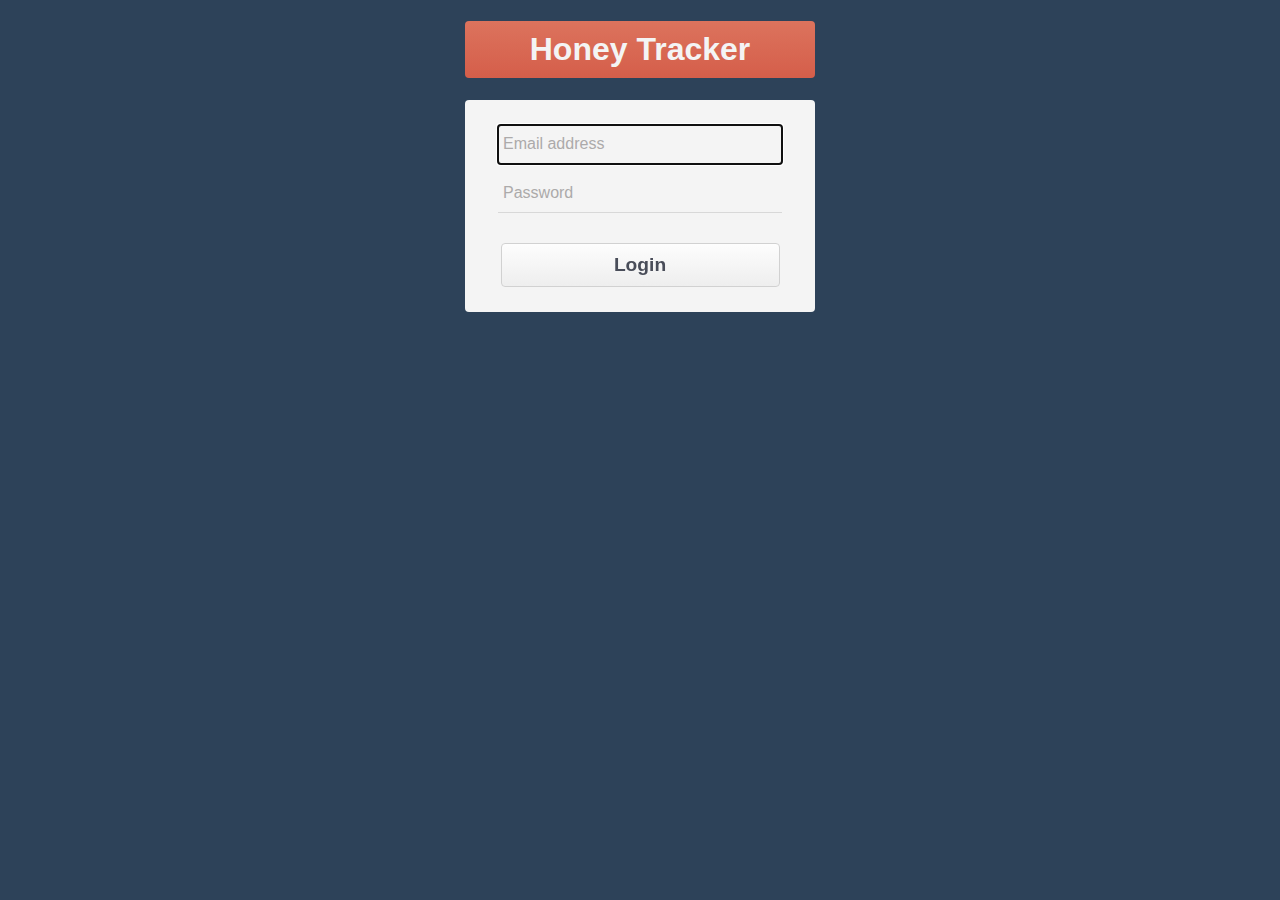
<file: index.html>
<!--
 - Name        : index.html
 - Author      : Isaac Vander Sluis and Mark Anderton
 - Description : Login page for accessing Honey Tracker XML database
 -->

<!DOCTYPE html>
<html lang="en">
<head>
  <meta charset="UTF-8">
  <meta name="viewport" content="width=device-width, initial-scale=1.0">
  <meta http-equiv="X-UA-Compatible" content="ie=edge">
  <title>Honey Tracker | Login</title>
  <link rel="stylesheet" href="style.css">
</head>
<script src="https://code.jquery.com/jquery-1.12.4.min.js" integrity="sha256-ZosEbRLbNQzLpnKIkEdrPv7lOy9C27hHQ+Xp8a4MxAQ=" crossorigin="anonymous"></script>
<body>
  <section class="content">
    <form>
      <h1>Honey Tracker</h1>
     <!-- user credentials input from -->
      <section class="form">
        <input type="email" id="userid" name="email" class="textbox" placeholder="Email address" autofocus><!-- email input -->
        <input type="password" id="pwd" name="password" class="textbox" placeholder="Password"><!-- password input -->
        <input type="button" id="log" value="Login"><!-- submit button input -->
      </section>
    </form>
  </section>
 <script>
    $(document).ready(function(){
   var xml;
   // When user clicks login button (#log), 
  $('#log').click(function(){
        // Opens passwords.xml
       $.get('passwords.xml', null, function (data, textStatus) {
           xml=data;  
            $(xml).find('user').each( function(){
                var item = $(this);

                if(item.find('name').text()==$('#userid').val() && item.find('password').text()==sha256($('#pwd').val()))
                {
                    window.location.href= "search.html";
                }
           });
        });
    });
});
</script>
  <script src="script.js"></script>
 <script src="sha.js"></script>
</body>
</html>
</file>
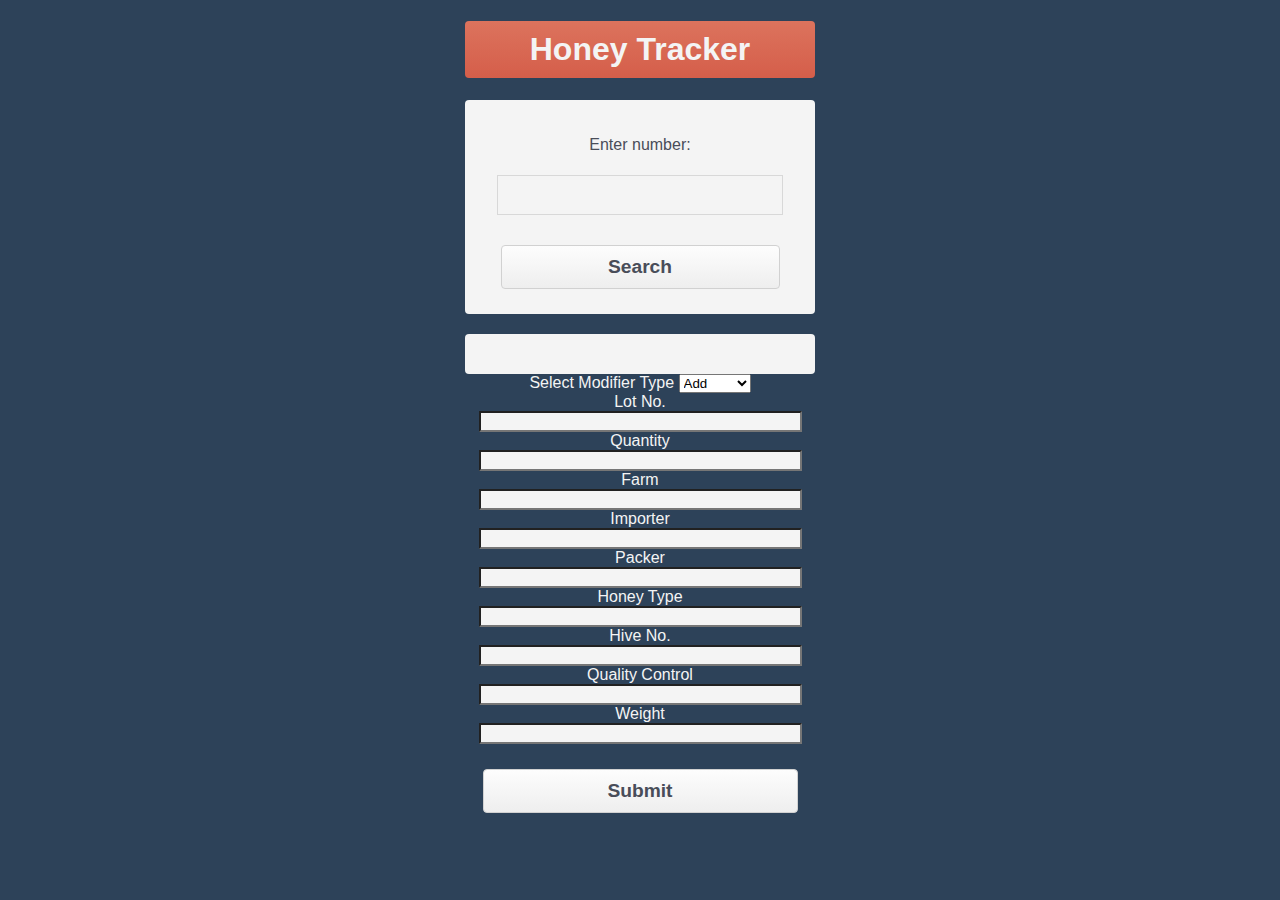
<file: search.html>
<!--
 - Name        : search.html
 - Author      : Isaac Vander Sluis and Mark Anderton
 - Description : Page for searching Honey Tracker XML database. index.html directs here
 -->

<!DOCTYPE html>
<html lang="en">
  <head>
    <meta charset="UTF-8">
    <meta name="viewport" content="width=device-width, initial-scale=1.0">
    <meta http-equiv="X-UA-Compatible" content="ie=edge">
    <title>Honey Tracker | Search</title>
    <link rel="stylesheet" href="style.css">
    <script src="https://code.jquery.com/jquery-1.12.4.min.js" integrity="sha256-ZosEbRLbNQzLpnKIkEdrPv7lOy9C27hHQ+Xp8a4MxAQ=" crossorigin="anonymous"></script>
  </head>
  <body>
    <section class="content">
      <form>
        <h1>Honey Tracker</h1>
        <section class="form">
          <p>Enter number:</p>
          <input id="searchbox" type="number" name="number" class="textbox">
          <input id="searchbutton" type="button" onclick="" value="Search">
        </section>
      </form>
      <div id="result"></div>
      <div id="table"></div>
      <form id="cud">
        <!--Dropdown menu: Add/Update/Remove-->
        <label for="modifierType">Select Modifier Type</label>
        <select id="modifierType" name="modifierType">
          <option value="Add">Add</option>
          <option value="Update">Update</option>
          <option value="Remove">Remove</option>
        </select>
        <br>
        <!--Form: Add information needed-->  
        <label for="lotNumber">Lot No.</label>
        <input type="text" id="lotNumber" name="lotNumber">
        <label for="quantity">Quantity</label>
        <input type="text" id="quantity" name="quantity">
        <label for="farmName">Farm</label>
        <input type="text" id="farmName" name="farmName">
        <label for="importer">Importer</label>
        <input type="text" id="importer" name="importer">
        <label for="packer">Packer</label>
        <input type="text" id="packer" name="packer">
        <label for="honeyType">Honey Type</label>
        <input type="text" id="honeyType" name="honeyType">
        <label for="hiveNumber">Hive No.</label>
        <input type="text" id="hiveNumber" name="hiveNumber">
        <label for="qualityControl">Quality Control</label>
        <input type="text" id="qualityControl" name="qualityControl">
        <label for="weight">Weight</label>
        <input type="text" id="weight" name="weight">
        <!--Button: Do stuff-->
        <input type="button" id="submit" value="Submit">
      </form>
    </section>
    <script src="script.js"></script>
    <script>
$(document).ready(function() {
    var xml;
    // Create list of attributes we are looking for when we search
    var attributes = ['Number', 'Quantity', 'Farm', 'Importer', 'Packer',
        'Honey Type', 'Hive Number', 'Quality Control', 'Weight'
    ];
    
    /* Function seraches the XML database to return information about the lot with the corresponding lot number */
    
    $.get('pots.xml', null, function(data, textStatus) {
        var found = false;
        xml = data;
        // When user clicks login button (#log), 
        $('#searchbutton').click(function() {
            // Opens pots.xml

            var values = [];
            $(xml).find('lots').find('lot').each(function() {
                var item = $(this);
                // If lot with matching number is found
                if (item.find('number').text() == $('#searchbox').val()) {
                    // Set found to true
                    found = true;
                    // Append the data to the values array
                    item.children().each(function() {
                        values.push($(this).text());
                    });
                    // Add the data to the DOM using HTML table
                    var html = `<table>`;
                    for (i = 0; i < attributes.length; i++) {
                        html += `<tr><th>${attributes[i]}:</th><td>${values[i]}</td></tr>`;
                    }
                    html += `</table>`;
                    $('#result').append(html);
                }
            });
            // If no lot matching the number is found, print the table
            if (found == false) {
                displayResult();
            }
        });
               
        /* Function seraches the adds, updates and removes from the XML database according to the users inputs */

        $('#submit').click(function() {
            var modification = document.getElementById("modifierType").value;
            //Modify database depending on modification type
            switch (modification) {
                case "Add":
                    //Add a lot to the database, based on the users inputs                    
                    $(xml).find('lots').append("<lot><number>" + $('#lotNumber').val() + "</number><quantity>" + $('#quantity').val() + "</quantity><farm>" + $('#farmName').val() + "</farm><importer>" + $('#importer').val() + "</importer><packer>" + $('#packer').val() + "</packer><honeyType>" + $('#honeyType').val() + "</honeyType><hiveNumber>" + $('#hiveNumber').val() + "</hiveNumber><qualityControl>" + $('#qualityControl').val() + "</qualityControl><weight>" + $('#weight').val() + "</weight></lot>");;
                    //Alert the user that the lot has been added
                    window.alert("Lot has been added");
                    break;
                case "Update":
                    //serach xml for the lot with the correct number
                    $(xml).find('lots').find('lot').each(function() {
                        var item = $(this);
                        if (item.find('number').text() == $('#lotNumber').val()) {
                            //Find out which inputs the user has given,
                            //Inputs the user has not given will not be changed
                            var quantity = item.find('quantity').text();
                            if ($('#quantity').val() != "") {
                                quantity = $('#quantity').val();
                            }
                            var farm = item.find('farm').text();
                            if ($('#farmName').val() != "") {
                                farm = $('#farmName').val();
                            }
                            var importer = item.find('importer').text();
                            if ($('#importer').val() != "") {
                                importer = $('#importer').val();
                            }
                            var packer = item.find('packer').text();
                            if ($('#packer').val() != "") {
                                packer = $('#packer').val();
                            }
                            var honeyType = item.find('honeyType').text();
                            if ($('#honeyType').val() != "") {
                                honeyType = $('#honeyType').val();
                            }
                            var hiveNumber = item.find('hiveNumber').text();
                            if ($('#hiveNumber').val() != "") {
                                hiveNumber = $('#hiveNumber').val();
                            }
                            var qualityControl = item.find('qualityControl').text();
                            if ($('#qualityControl').val() != "") {
                                qualityControl = $('#qualityControl').val();
                            }
                            var weight = item.find('weight').text();
                            if ($('#weight').val() != "") {
                                weight = $('#weight').val();
                            }
                            //Remove all previous data for this lot
                            item.remove();
                            //Append all new and unchanged data
                            $(xml).find('lots').append("<lot><number>" + $('#lotNumber').val() + "</number><quantity>" + quantity + "</quantity><farm>" + farm + "</farm><importer>" + importer + "</importer><packer>" + packer + "</packer><honeyType>" + honeyType + "</honeyType><hiveNumber>" + hiveNumber + "</hiveNumber><qualityControl>" + qualityControl + "</qualityControl><weight>" + weight + "</weight></lot>");
                            found = true;
                        }
                    });
                    //Alert the user about the change
                    if (found == false) {
                        window.alert("Lot cannot be found, check search number");
                    } else {
                        window.alert("Lot has been updated");
                    }
                    break;
                case "Remove":
                    //Serach xml for the lot with the correct number, remove it
                    $(xml).find('lots').find('lot').each(function() {
                        var item = $(this);
                        if (item.find('number').text() == $('#lotNumber').val()) {
                            item.remove();
                            found = true;
                        }
                    });
                    //Alert window result
                    if (found == false) {
                        window.alert("Lot cannot be found, check search number");
                    } else {
                        window.alert("Lot has been removed");
                    }
                    break;
            }
        });
    });
});
    </script>
  </body>
</html>
</file>
<file: style.css>
/* Name: style.css
*  Author: Isaac Vander Sluis
*  Description: CSS styles used for all of the application's pages.
*/

body {
  font-family: sans-serif;
  margin: 0;
  padding: 0;
  background: #2d4259;
  color: #f4f4f4;
}

.content {
  margin: 0 auto;
  width: 350px;
  text-align: center;
}

h1 {
  padding: 10px;
  background: #d55efa;
  background-image: linear-gradient(#DC735D, #D55E4A);
  color: inherit;
  border-radius: 4px;
}

.form {
  padding: 20px;
  background: #f4f4f4;
  color: inherit;
  border-radius: 4px;
}

.inline-radio {
  background: #6fb447;
  background-image: linear-gradient(#5ca038, #7cbd51);
  width: 90%;
  margin: 5px auto 15px auto;
  color: inherit;
  display: flex;
  align-items: center;
  justify-content: space-around;
  border-radius: 4px;
  height: 45px;
}

input {
  width: 90%;
  margin: 0 auto;
  background: #f4f4f4;
  color: #494d59;
}

input.textbox {
  font-size: 1em;
  border-top: none;
  border-right: none;
  border-left: none;
  border-bottom: 1px solid #d8d8d8;
  margin: 5px;
  padding: 10px 0;
  padding-left: 5px;
}

::placeholder { /* Chrome, Firefox, Opera, Safari 10.1+ */
  color: #acaaaa;
  background: #f4f4f4;
  opacity: 1; /* Firefox */
}

:-ms-input-placeholder { /* Internet Explorer 10-11 */
  color: #acaaaa;
  background: #f4f4f4;
}

::-ms-input-placeholder { /* Microsoft Edge */
  color: #acaaaa;
  background: #f4f4f4;
}

input[type=button] {
  font-size: 1.2em;
  font-weight: bold;
  border: 1px solid #d1d1d1;
  background: #fdfdfd;
  background-image: linear-gradient(#fdfdfd, #eeeeee);
  color: #494d59;
  border-radius: 4px;
  padding: 10px;
  margin-top: 25px;
  margin-bottom: 5px;
}

input.textbox[name=number] {
  border: 1px solid #d8d8d8;
}

p {
  color: #494d59;
}

#result {
  margin-top: 20px;
  padding: 20px;
  background: #f4f4f4;
  color: inherit;
  border-radius: 4px;
}

table {
  color: #000000;
  border-top: 1px solid #000000;
}

th {
  text-align: right;
}

td {
  text-align: left;
}
</file>
